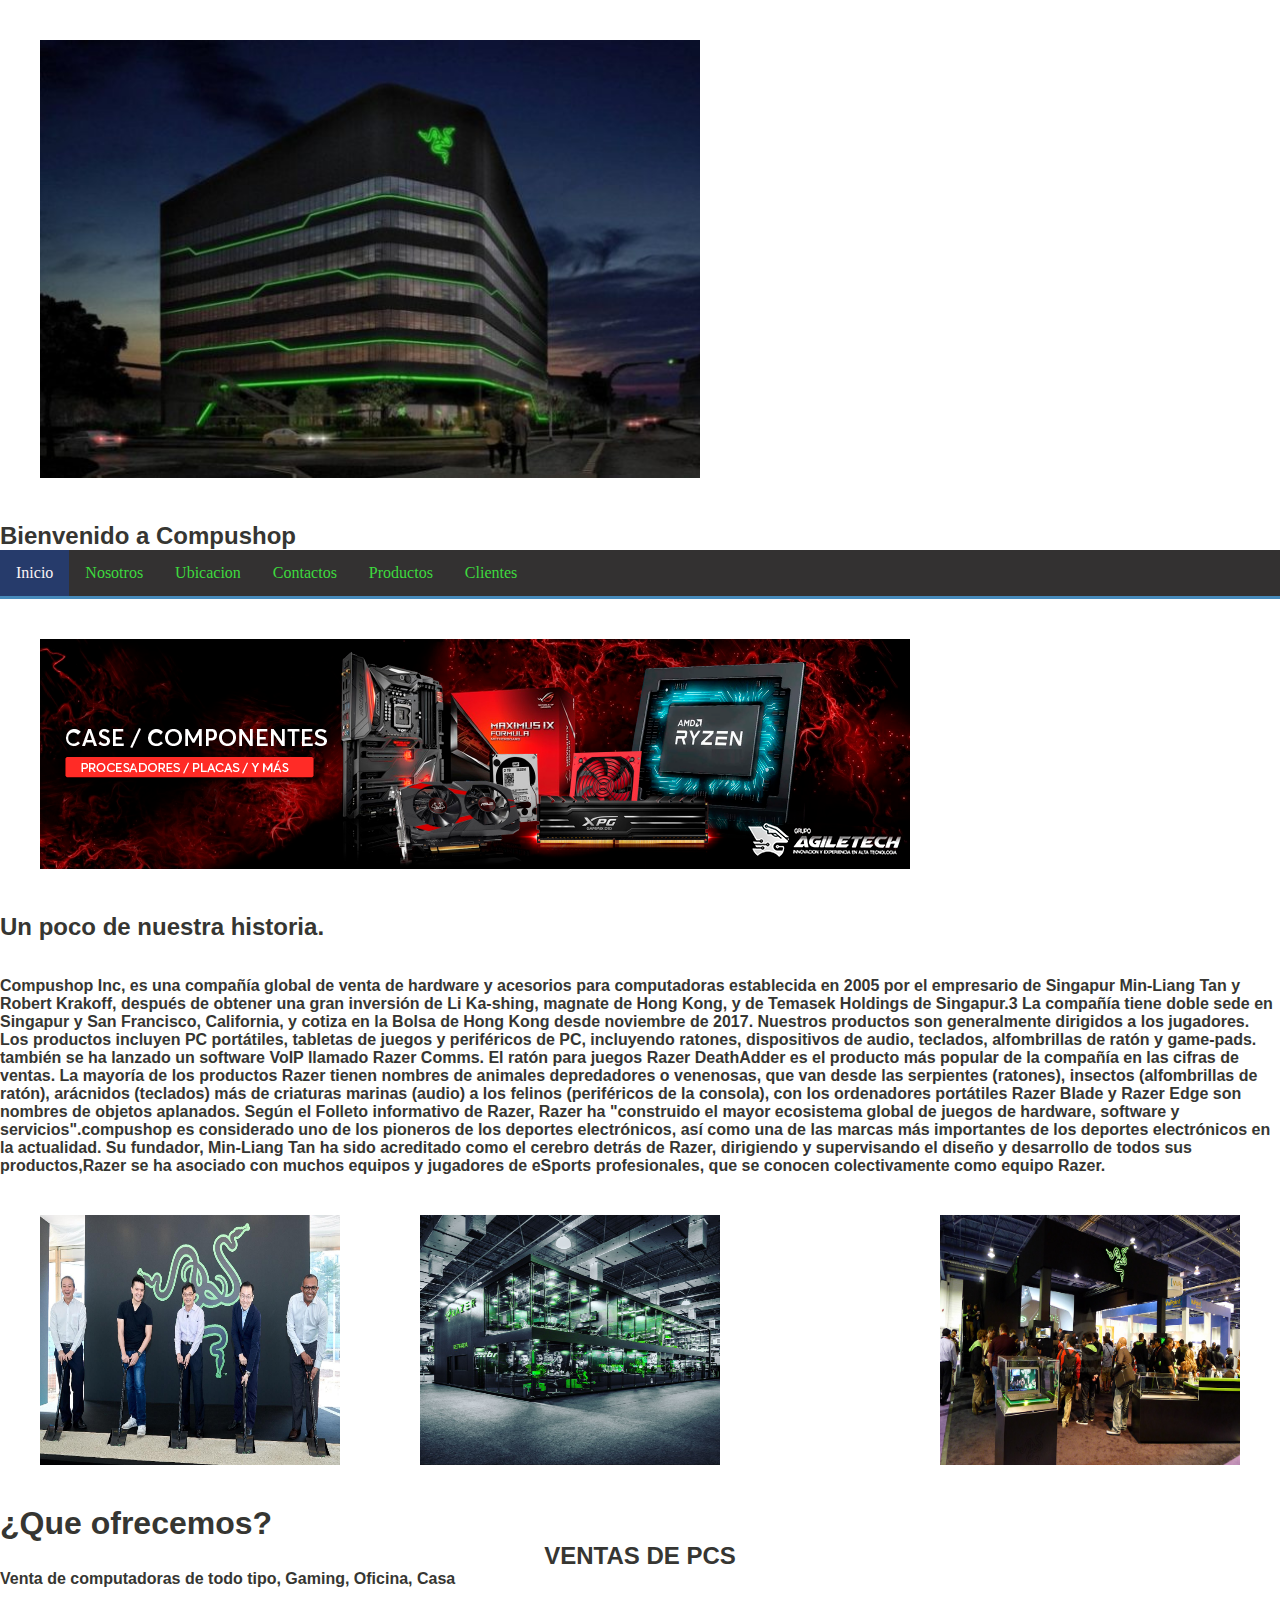
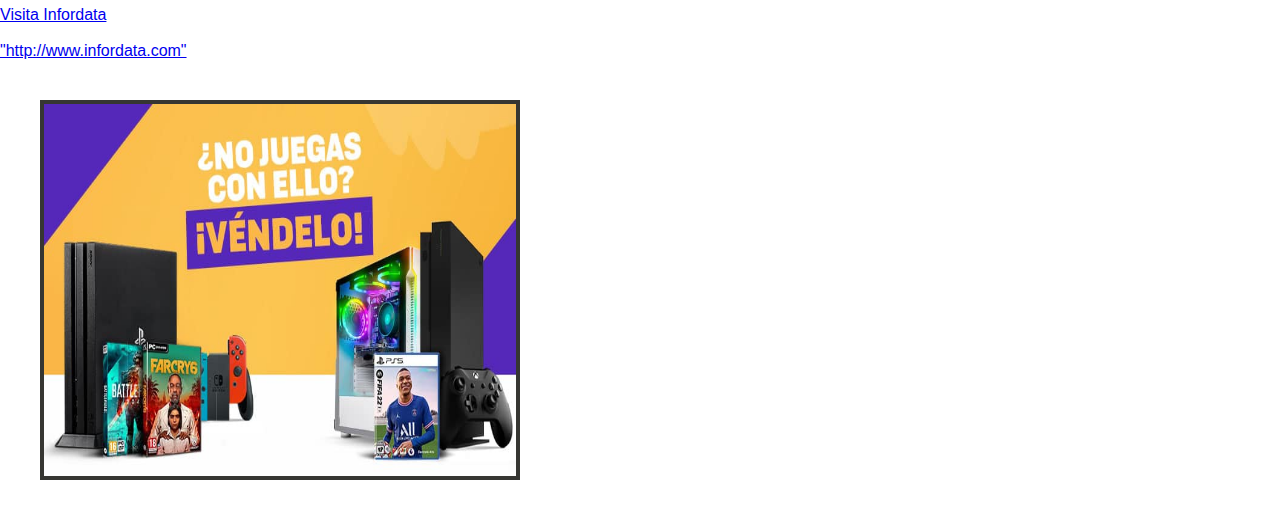
<file: index.html>
<!DOCTYPE html>
<html lang="en">
    
<head>
    <meta charset="UTF-8">
    <meta name="viewport" content="width=device-width, initial-scale=1.0">
    <title>Inicio</title>
    <link rel="stylesheet" href="css/estilos.css">
</head>


</head>
<body >
    <div class="slider-box" >
       <ul>
        <li>
              <img src="recursos/Razer1.jpg" alt="">
              <div class="texto">
                <h2></h2>
                
              </div>
        </li>
        <li>
            <img src="recursos/Razer1.jpg" alt="">
            <div class="texto">
              <h2></h2>
              
            </div>
      </li>
      <li>
              <img src="recursos/Razer1.jpg" alt="">
              <div class="texto">
                <h2></h2>
                
              </div>
        </li>
        <li>
            <img src="recursos/Razer1.jpg" alt="">
            <div class="texto">
              <h2></h2>
              
            </div>
      </li>
       </ul>
    </div>
</body>
</html>

<body>
    <!-- comentario-->
    
    <h2>Bienvenido a Compushop</h2><!-- directivas de cabecera h3 y h1-->
    <div class="menu" id="mimenu">

       <a href="index.html" class="active">Inicio</a>
       <a href="nosotros.html">Nosotros</a>
       <a href="ubicacion.html" >Ubicacion</a>
       <a href="contactos.html">Contactos</a>
	   <a href="productos.html" >Productos</a>
       <a href="clientes.html" >Clientes</a>
    </div>

    <hr size="5" color="#468ABB"><!-- linea horizontal cabecera-->
    <img  src="recursos/BANNER.png" alt="" >
    <H2 >Un poco de nuestra historia.</H2>
    <br></br>

	<h4>Compushop Inc, es una compañía global de venta de hardware  y acesorios para
          computadoras establecida en 2005 por el empresario de Singapur Min-Liang Tan y Robert Krakoff, 
         después de obtener una gran inversión de Li Ka-shing, magnate de Hong Kong, y de Temasek Holdings 
         de Singapur.3 La compañía tiene doble sede en Singapur y San Francisco, California, y cotiza en
         la Bolsa de Hong Kong desde noviembre de 2017.
         Nuestros productos son generalmente dirigidos a los jugadores. Los productos incluyen
         PC portátiles, tabletas de juegos y periféricos de PC, incluyendo ratones, dispositivos de audio,
          teclados, alfombrillas de ratón y game-pads.  también se ha lanzado un software VoIP llamado
           Razer Comms. El ratón para juegos Razer DeathAdder es el producto más popular de la compañía 
           en las cifras de ventas. La mayoría de los productos Razer tienen nombres de animales depredadores o 
           venenosas, que van desde las serpientes (ratones), insectos (alfombrillas de ratón), arácnidos (teclados) 
           más de criaturas marinas (audio) a los felinos (periféricos de la consola), con los ordenadores portátiles 
           Razer Blade y Razer Edge son nombres de objetos aplanados.
        Según el Folleto informativo de Razer, Razer ha "construido el mayor ecosistema global de juegos
         de hardware, software y servicios".compushop es considerado uno de los pioneros de los deportes 
         electrónicos, así como una de las marcas más importantes de los deportes electrónicos en la
          actualidad. Su fundador, Min-Liang Tan ha sido acreditado como el cerebro detrás de Razer, 
          dirigiendo y supervisando el diseño y desarrollo de todos sus productos,Razer se ha asociado 
          con muchos equipos y jugadores de eSports profesionales, que se conocen colectivamente como
           equipo Razer.</h4>
    
         <img src="recursos/Razer2.jpg" width="300" height="250" align="left">
	     <img src="recursos/Razer3.jpg" width="300" height="250" align="center">
         <img src="recursos/Razer4.jpg" width="300" height="250" align="right">
    <h1>¿Que ofrecemos?</h1>
	
    
	
    
	

</head>
<!-- <title> </title> bgcolor="#006699" Repasando clase 01 bgcolor="99CC99" align="left" width=“50%" size=“10"//-->
<body  size="4" face="Arial">
<H2 align="center">VENTAS DE PCS</H2>
<H4>Venta de computadoras de todo tipo, Gaming, Oficina, Casa </H4>
<br><a href="http://www.infordata.com">Visita Infordata</a></br>

<br><a href="#miancla"> "http://www.infordata.com" </a></br>
<!------<br><a href="C:\Users\fypaz\Downloads\Formato articulo cientifico.docx" tarjet=_blank >para descargarte el fichero</a></br>
<br>------>
<img src="recursos/002.jpg" alt="imagen ejemplo" border="4" align="middle"  width="480" height="380">
</br>
    

    
</body>
</html>
</file>
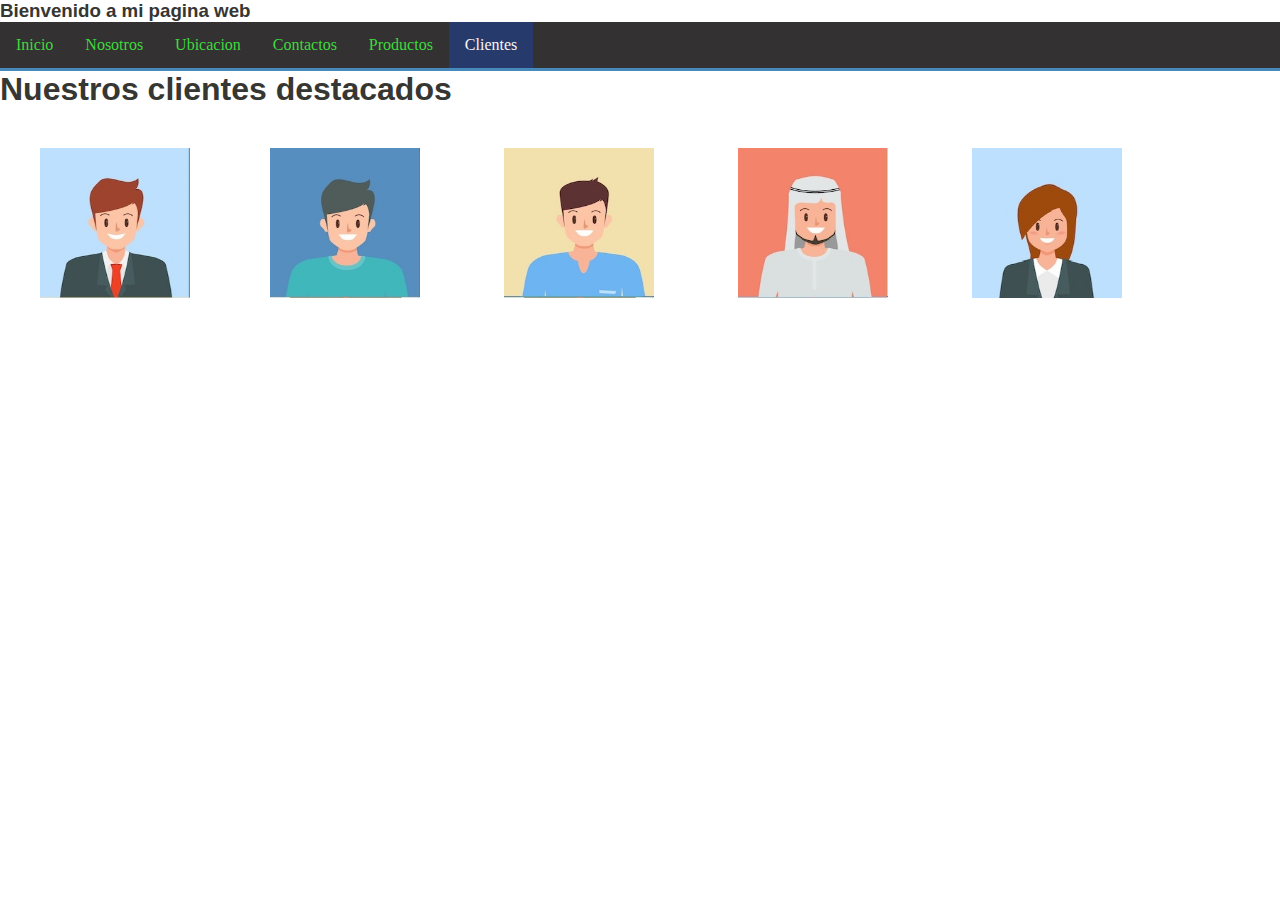
<file: clientes.html>
<!DOCTYPE html>
<html lang="en">
<head>
    <meta charset="UTF-8">
    <meta name="viewport" content="width=device-width, initial-scale=1.0">
    <title>Clientes</title>
    <link rel="stylesheet" href="css/estilos.css">
</head>
<body>
    <!-- comentario-->
    <h3>Bienvenido a mi pagina web</h3><!-- directivas de cabecera h3 y h1-->
    <div class="menu" id="mimenu">

       <a href="index.html" >Inicio</a>
       <a href="nosotros.html">Nosotros</a>
       <a href="ubicacion.html" >Ubicacion</a>
       <a href="contactos.html">Contactos</a>
	   <a href="productos.html" >Productos</a>
	   <a href="clientes.html" class="active">Clientes</a> 	
    
    </div>

    <hr size="5" color="#468ABB"><!-- linea horizontal cabecera-->
    
    
    <h1> Nuestros clientes destacados</h1>
	
 
         <img src="recursos/persona1.jpg" width="150" height="150" align="left"  >
	     <img src="recursos/persona2.jpg" width="150" height="150" >
	     <img src="recursos/persona3.jpg" width="150" height="150" >
	     <img src="recursos/persona4.jpg" width="150" height="150" >
	     <img src="recursos/persona5.jpg" width="150" height="150" >

		 
	
</body>
</html>
</file>
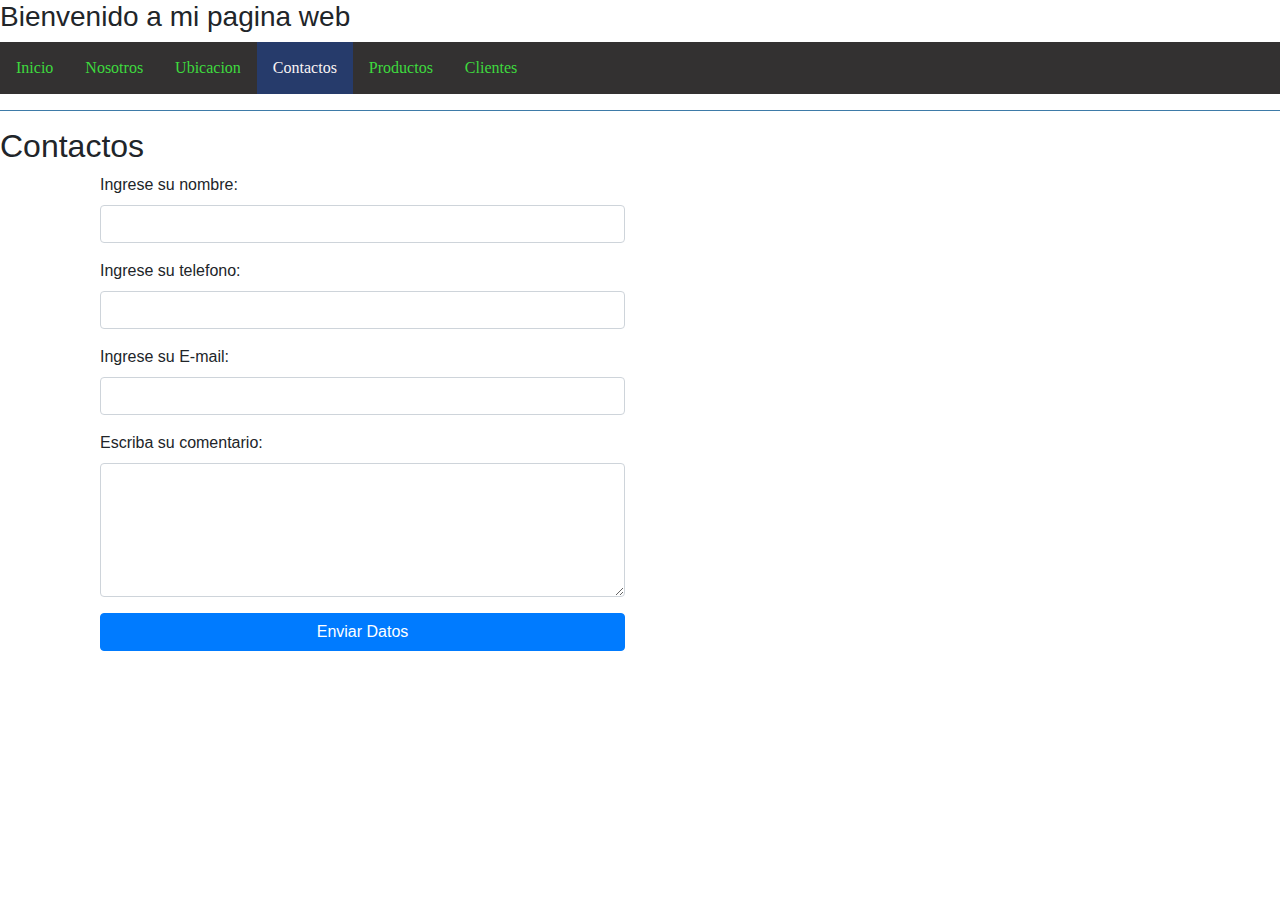
<file: contactos.html>
<!DOCTYPE html>
<html lang="en">
<head>
    <meta charset="UTF-8">
    <meta name="viewport" content="width=device-width, initial-scale=1.0">
    
	<title>Contactenos</title>

    <link rel="stylesheet" href="css/estilos.css">
    <!-- Latest compiled and minified CSS -->
    <link rel="stylesheet" href="https://maxcdn.bootstrapcdn.com/bootstrap/4.5.2/css/bootstrap.min.css">

    <!-- jQuery library -->
    <script src="https://ajax.googleapis.com/ajax/libs/jquery/3.5.1/jquery.min.js"></script>

    <!-- Popper JS -->
    <script src="https://cdnjs.cloudflare.com/ajax/libs/popper.js/1.16.0/umd/popper.min.js"></script>

    <!-- Latest compiled JavaScript -->
    <script src="https://maxcdn.bootstrapcdn.com/bootstrap/4.5.2/js/bootstrap.min.js"></script>
	
</head>

<body>
       <!-- comentario-->
       
       <h3>Bienvenido a mi pagina web</h3><!-- directivas de cabecera h3 y h1-->
       <div class="menu">
       <a href="index.html">Inicio</a>
       <a href="nosotros.html">Nosotros</a>
       <a href="ubicacion.html">Ubicacion</a>
       <a href="contactos.html" class="active">Contactos</a>
       <a href="productos.html" >Productos</a>
       <a href="clientes.html" >Clientes</a>
       </div>
	    
       <hr size="5" color="#468ABB"><!-- linea horizontal cabecera-->
      
	
	
    <h2>Contactos</h2>
    <div class="container">
      <div class="col-md-6">
        <form  name="frmContacto" action="contactos.php" method="POST" >
            <div class="form-group">
                <label for="nombre">Ingrese su nombre: </label>
                <input type="text" name="txtnombre" class="form-control">
            </div>
            <div class="form-group">
                <label for="correo">Ingrese su telefono: </label>
                <input type="email" name="txtcorreo"class="form-control"> 
            </div>
            <div class="form-group">
                <label for="telefono">Ingrese su E-mail: </label>
                <input type="number" name="txtTelefono" class="form-control">
            </div>
            
            <div class="form-group">
                <label for="comentario">Escriba su comentario: </label>
                <textarea name="txtComentario"   rows="5" cols="30" class="form-control" ></textarea >
            </div>
            
             <input type="submit"  value="Enviar Datos" name="btnEnviar" class="btn btn-primary  btn-block" >
        </form>
        
      </div>
      
    </div>
    
</body>

</html>
</file>
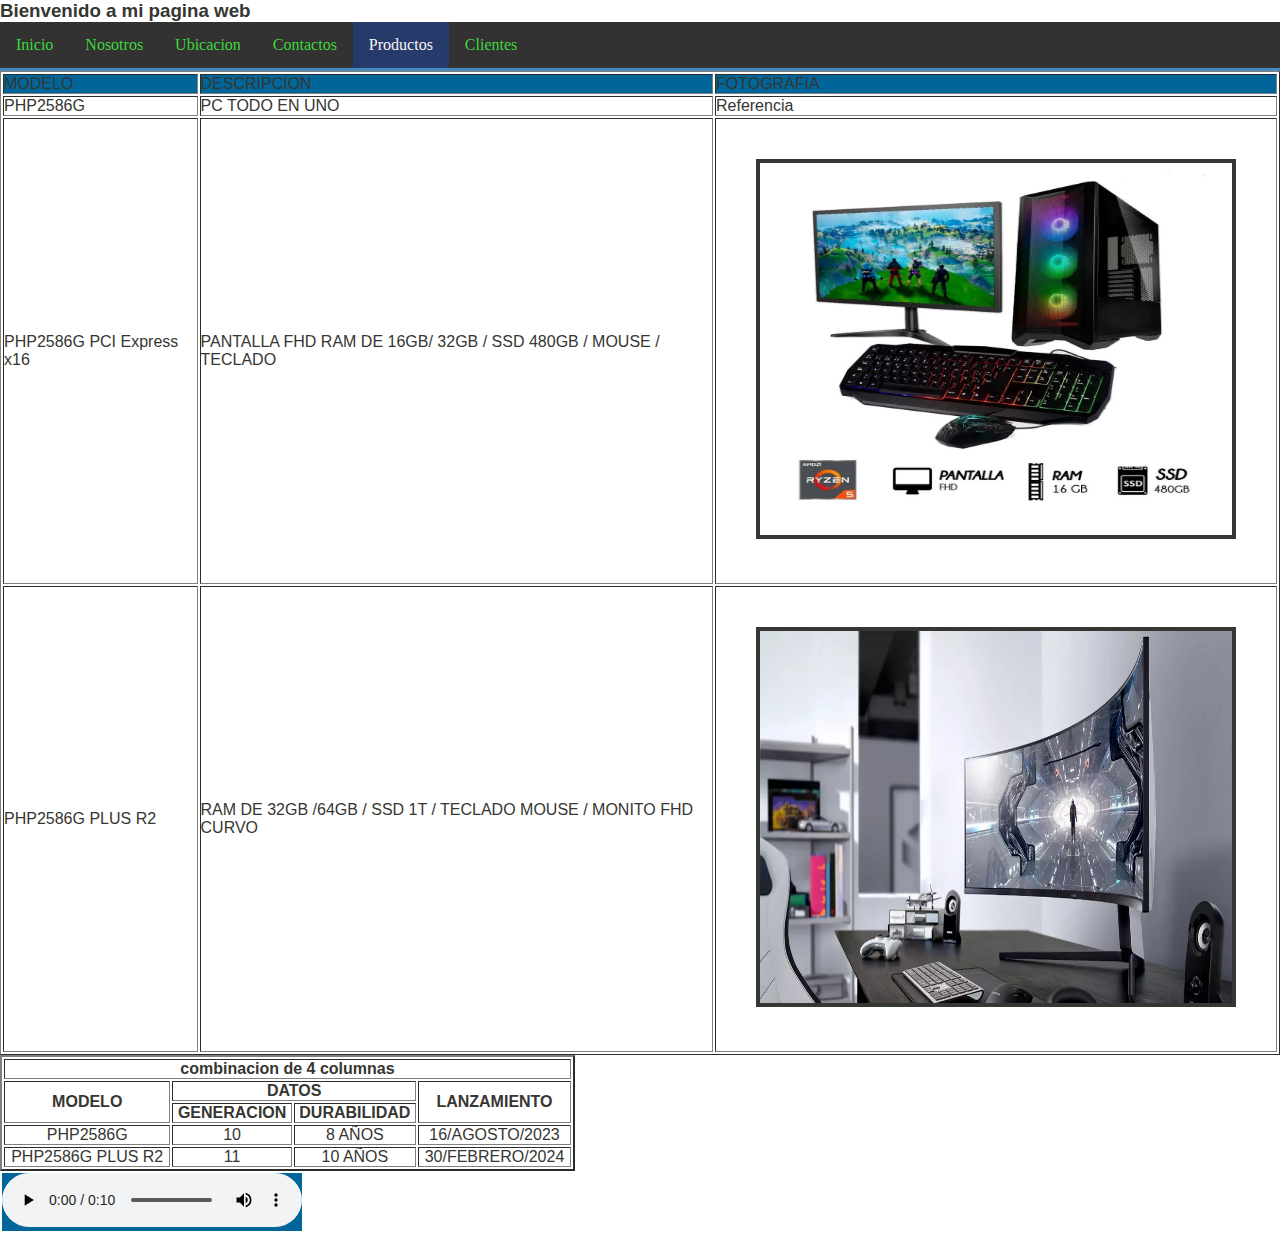
<file: productos.html>
<!DOCTYPE html>
<html lang="en">
<head>
    <meta charset="UTF-8">
    <meta name="viewport" content="width=device-width, initial-scale=1.0">
    <title>Productos</title>
    <link rel="stylesheet" href="css/estilos.css">
	
	
</head>
<body>
    <!-- comentario-->
    <h3>Bienvenido a mi pagina web</h3><!-- directivas de cabecera h3 y h1-->
    <div class="menu" id="mimenu">

       <a href="index.html" >Inicio</a>
       <a href="nosotros.html">Nosotros</a>
       <a href="ubicacion.html" >Ubicacion</a>
       <a href="contactos.html">Contactos</a>
	   <a href="productos.html" class="active">Productos</a>
       <a href="clientes.html" >Clientes</a>
    </div>

    <hr size="5" color="#468ABB"><!-- linea horizontal cabecera-->
    
    
    <!------**********************************------>
<table border="1">
    <tr bgcolor="#006699">
    <td>MODELO</td>
    <td>DESCRIPCION</td>
    <td>FOTOGRAFIA</td>
    </tr>
    <tr>
    <td>PHP2586G</td>
    <td>PC TODO EN UNO</td>
    <td>Referencia</td>
    </tr>
    <tr>
    <td>PHP2586G PCI Express x16</td>
    <td>PANTALLA FHD RAM DE 16GB/ 32GB / SSD 480GB / MOUSE / TECLADO</td>
    <td><img src="recursos/001.webp" alt="imagen ejemplo" border="4"  width="480" height="380"> </td>
    </tr>
    <tr>
    <td>PHP2586G PLUS R2</td>
    <td>RAM DE 32GB /64GB / SSD 1T / TECLADO MOUSE / MONITO FHD CURVO</td>
    <td><img src="recursos/003.webp" alt="imagen ejemplo" border="4"  width="480" height="380"> </td></td>
    </tr>
    </table>
    <!------**********************************------>
    <!------**********************************------>
    <table width="575" border="2" cellspacing="2">
    <tr align="center" valign="middle">
    <th colspan="4">combinacion de 4 columnas</th>
    </tr>
    <tr align="center" valign="middle">
    <th rowspan="2">MODELO</th>
    <th colspan="2">DATOS</th>
    <th rowspan="2">LANZAMIENTO</th>
    </tr>
    <tr align="center" valign="middle">
    <th>GENERACION</th>
    <th>DURABILIDAD</th>
    </tr>
    <tr align="center" valign="middle">
    <td>PHP2586G</td>
    <td>10</td>
    <td> 8 AÑOS</td>
    <td>16/AGOSTO/2023</td>
    </tr>
    <tr align="center" valign="middle">
    <td>PHP2586G PLUS R2</td>
    <td >11</td>
    <td >10 AÑOS</td>
    <td>30/FEBRERO/2024</td>
    </tr>
    </table>
    <!------**********************************------>
    <!------**********************************------>
    <table>
    <td bgcolor="#006699">
    <audio src="audio/song.mp3" controls> este es un elemento de audio no soportado por tu navegador, prueba con otro </audio>
    </td>
    
    </table>
    <!------**********************************------>
    <!------**********************************------>
    </body>
    </html>
	
    
    
</body>
</html>
</file>
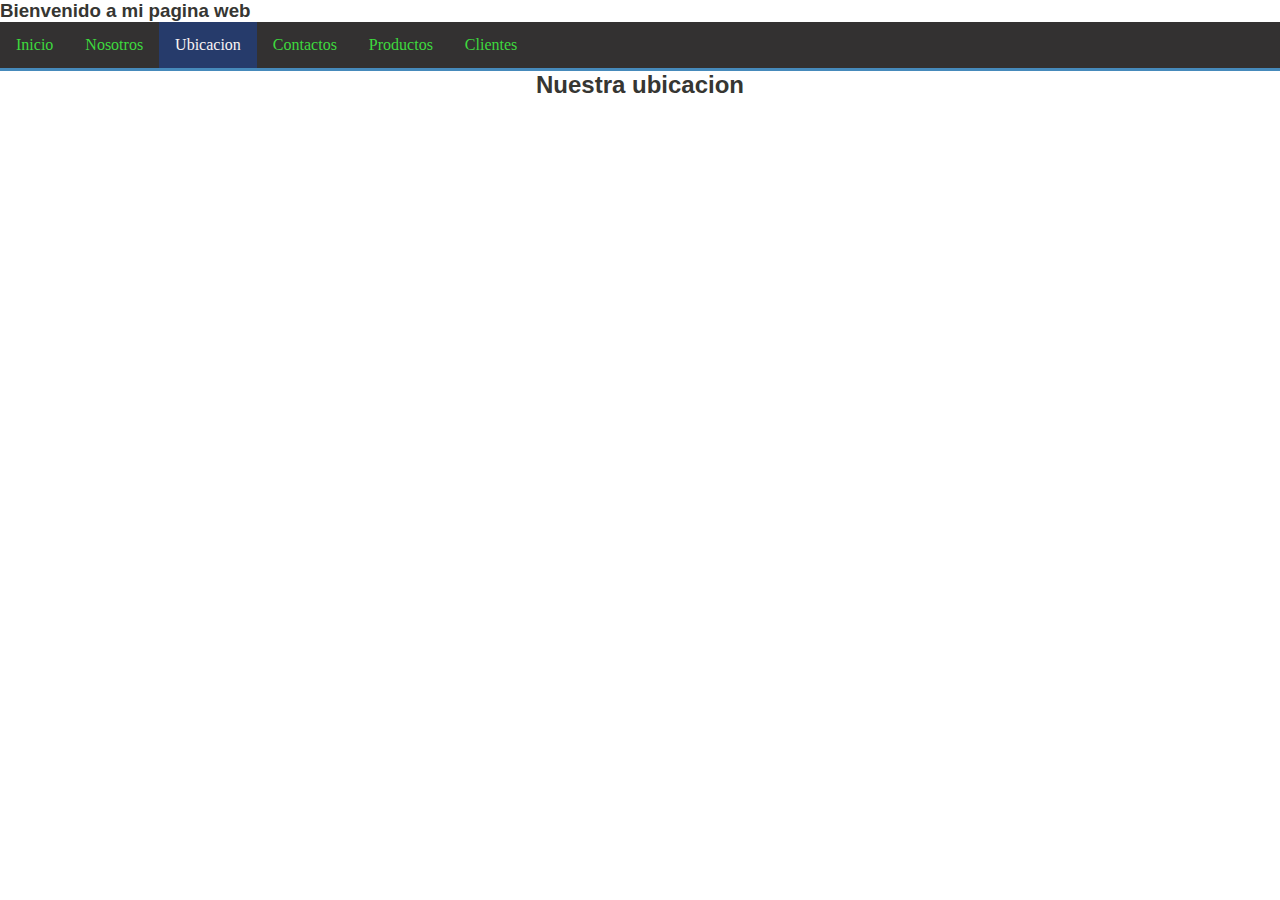
<file: ubicacion.html>
<!DOCTYPE html>
<html lang="en">
<head>
    <meta charset="UTF-8">
    <meta name="viewport" content="width=device-width, initial-scale=1.0">
    <title>Ubicacion</title>
    <link rel="stylesheet" href="css/estilos.css">
</head>

<body>
       <!-- comentario-->
       <h3>Bienvenido a mi pagina web</h3><!-- directivas de cabecera h3 y h1-->
       <div class="menu">

       <a href="index.html">Inicio</a>
       <a href="nosotros.html">Nosotros</a>
       <a href="ubicacion.html" class="active">Ubicacion</a>
       <a href="contactos.html">Contactos</a>
       <a href="productos.html" >Productos</a>
	   <a href="clientes.html" >Clientes</a> 	   
      </div>
      <hr size="5" color="#468ABB"><!-- linea horizontal cabecera--> 
       <center>
       <h2>Nuestra ubicacion</h2>
		</center>   
    <iframe src="https://www.google.com/maps/embed?pb=!1m18!1m12!1m3!1d15606.817092154852!2d-77.0364569693145!3d-12.0638568174085!2m3!1f0!2f0!3f0!3m2!1i1024!2i768!4f13.1!3m3!1m2!1s0x9105c8c108863d3f%3A0x8fe305ea2ef86a7a!2sMuseo%20de%20Arte%20de%20Lima!5e0!3m2!1ses-419!2spe!4v1607578906076!5m2!1ses-419!2spe" width="600" height="450" frameborder="0" style="border:5;" allowfullscreen="" aria-hidden="false" tabindex="0" ></iframe>
      
	
	
	
</body>
</html>
</file>
<file: css/estilos.css>
*{
  margin: 0;  
  padding: 0;
  box-sizing: border-box;
  font-family: Arial, Helvetica, sans-serif;
}
.titulo{
    text-align: center;
    font-size: 48px;
    padding-top: 50px;
}
.slider-box {
    width: 700px;
    height: auto;
    margin: 50 auto ;
    overflow:hidden;
}
.slider-box ul {
    display: flex;
    padding: 0;
    width: 400%;
    animation: slide 28s infinite alternate ease-in-out;
}
.slider-box li {
    width: 100%;
    list-style: none;
    position: relative;
}
.texto {
    position:  absolute;
    text-align: center;
    padding: 0 250px;
    top:  250px;
    color: #f2f2f2;
}
.texto h2 {
    font-size: 45px;
    margin-bottom: 35px;
}
.slider-box img {
   width: 100%;
}

@keyframes slide {
    0% { margin-left: 0; }
    20% { margin-left: 0; }

    25% { margin-left: -100%; }
    45% { margin-left: -100%; }

    50% { margin-left: -200%; }
    70% { margin-left: -200%; }

    75% { margin-left: -300%; }
    100% { margin-left: -300%; }

}
@media(max-width:991px){

    body {
        padding: 30px; 
    }
.slider-box{
    width: 100%;
}
.texto {
    top: 50%;
    padding: 0;
}
}

body  {
    font-family: 'Calibri' ;
    color: #363632;
 }
 .menu{
     overflow: hidden; /* para amoldar segun la pantalla */
     background-color: #333131; /*color de fondo */

 }
 .menu a{
     float: left;
     display: block;
     color: #3eda3e;
    text-align: center;
    padding: 14px 16px;
    text-decoration: none;
    font-size: 16px;
    font-family: 'Comic Sans Ms';
    
 }
 .menu a:hover {
background-color: #261391;
color: #fff;
 }

 .menu  a.active{
     background-color: #263b6b;
     color:  rgb(250, 244, 244);
 }

Img{ margin:40px;

}

iframe{ margin:50px;

}
</file>
